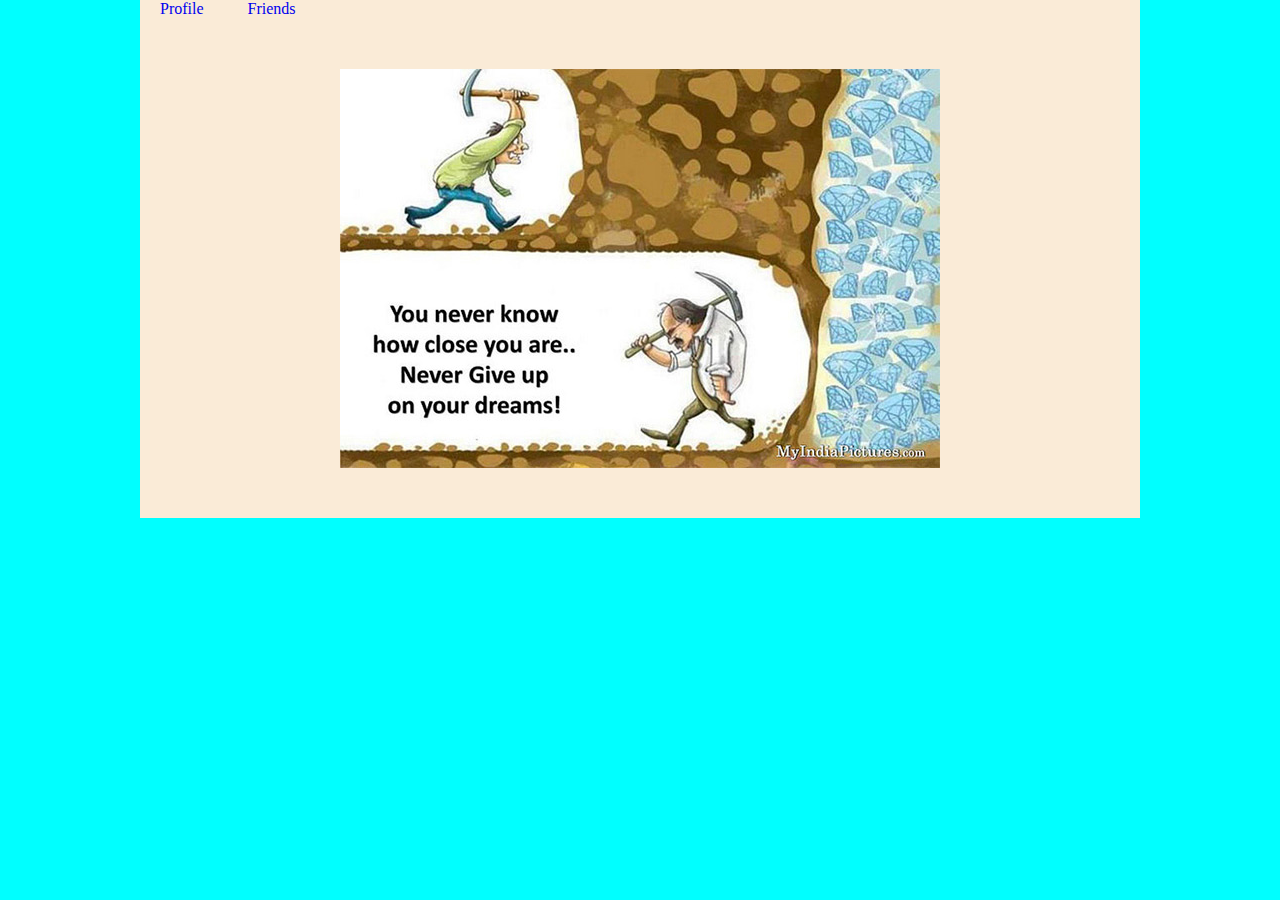
<file: day1/index.html>
<!DOCTYPE html>
<html lang="en">
<head>
    <meta charset="UTF-8">
    <meta name="viewport" content="width=device-width, initial-scale=1.0">
    <link rel="stylesheet" href="index.css">
    <title>Document</title>
</head>
<body>
    <div class="container1">
        <a href="profile.html">Profile</a>
        <a href="friends.html">Friends</a>
    </div>
    <div class="container2">
        <div class="container3">
            <img src="img/159.JPG" alt="iii">
        </div>
    </div>
</body>
</html>
</file>
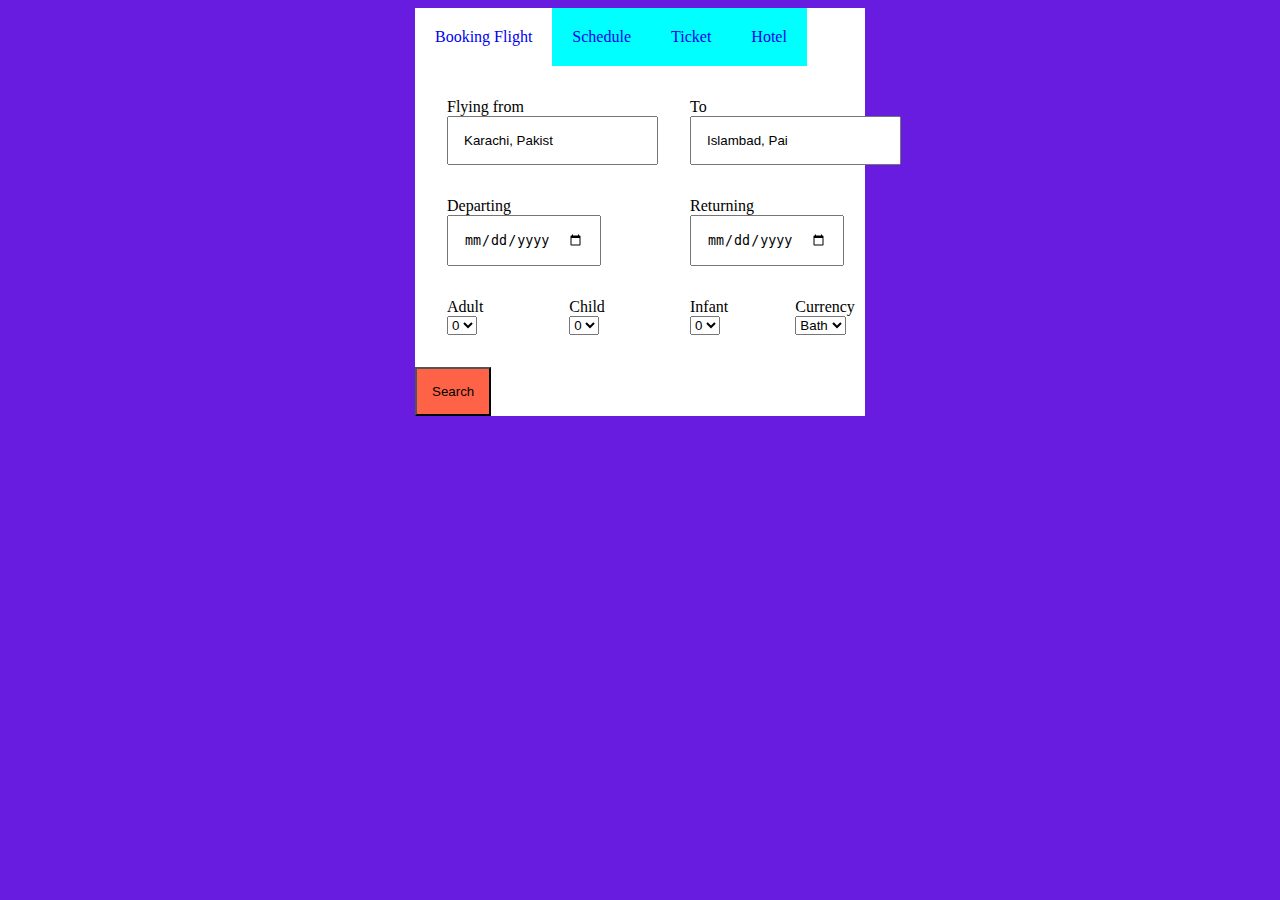
<file: booking.html>
<!DOCTYPE html>
<html lang="en">
<head>
    <meta charset="UTF-8">
    <meta name="viewport" content="width=device-width, initial-scale=1.0">
    <link rel="stylesheet" href="booking.css">
    <title>Document</title>
    <style>
        table, th, td, input {
          padding: 15px;
        }
    </style>

</head>
<body>
    <div class="booking">
        <div class="booking2">
            <a href="#" >Booking Flight</a>
            <a href="#" style="background-color: aqua";>Schedule</a>
            <a href="#" style="background-color: aqua";>Ticket</a>
            <a href="#" style="background-color: aqua";>Hotel</a>
        </div>
    </div>
    <div class="booking3">
        <table style="width:400px">
            <tr>
                <td colspan="2">
                    <div class="flying_from">Flying from</div>
                    <input type="text" value="Karachi, Pakist">
                </td> 
                <td colspan="2">
                    <div class="flying_to">To</div>
                    <input type="text" value="Islambad, Pai">
                </td>
            </tr>
            <tr>
                <td colspan="2">
                    <div class="departing">Departing</div>
                    <input type="date">
                </td>
                <td colspan="2">
                    <div class="returning">Returning</div>
                    <input type="date">
                </td>
            </tr>
            <tr>
                <td>
                    <label for="adults">Adult</label><br>
                    <select id="adults" name="adults">
                       <option value="0">0</option>
                       <option value="1">1</option>
                       <option value="2">2</option>
                       <option value="3">3</option>
                    </select>
                </td>
                <td>
                    <label for="adults">Child</label><br>
                    <select id="adults" name="adults">
                       <option value="0">0</option>
                       <option value="1">1</option>
                       <option value="2">2</option>
                       <option value="3">3</option>
                    </select>

                </td>
                <td>
                    <label for="adults">Infant</label><br>
                    <select id="adults" name="adults">
                       <option value="0">0</option>
                       <option value="1">1</option>
                       <option value="2">2</option>
                       <option value="3">3</option>
                    </select>

                </td>
                <td>
                    <label for="adults">Currency</label><br>
                    <select id="adults" name="adults">
                       <option value="Bath">Bath</option>
                       <option value="๊USD">USD</option>
                       <option value="EUR">EUR</option>
                       <option value="JPY">JPY</option>
                    </select>

                </td>
            </tr>
        
        </table>
        <input type="submit" value="Search" style="background-color: tomato;"></input>
    </div>
</body>
</html>
</file>
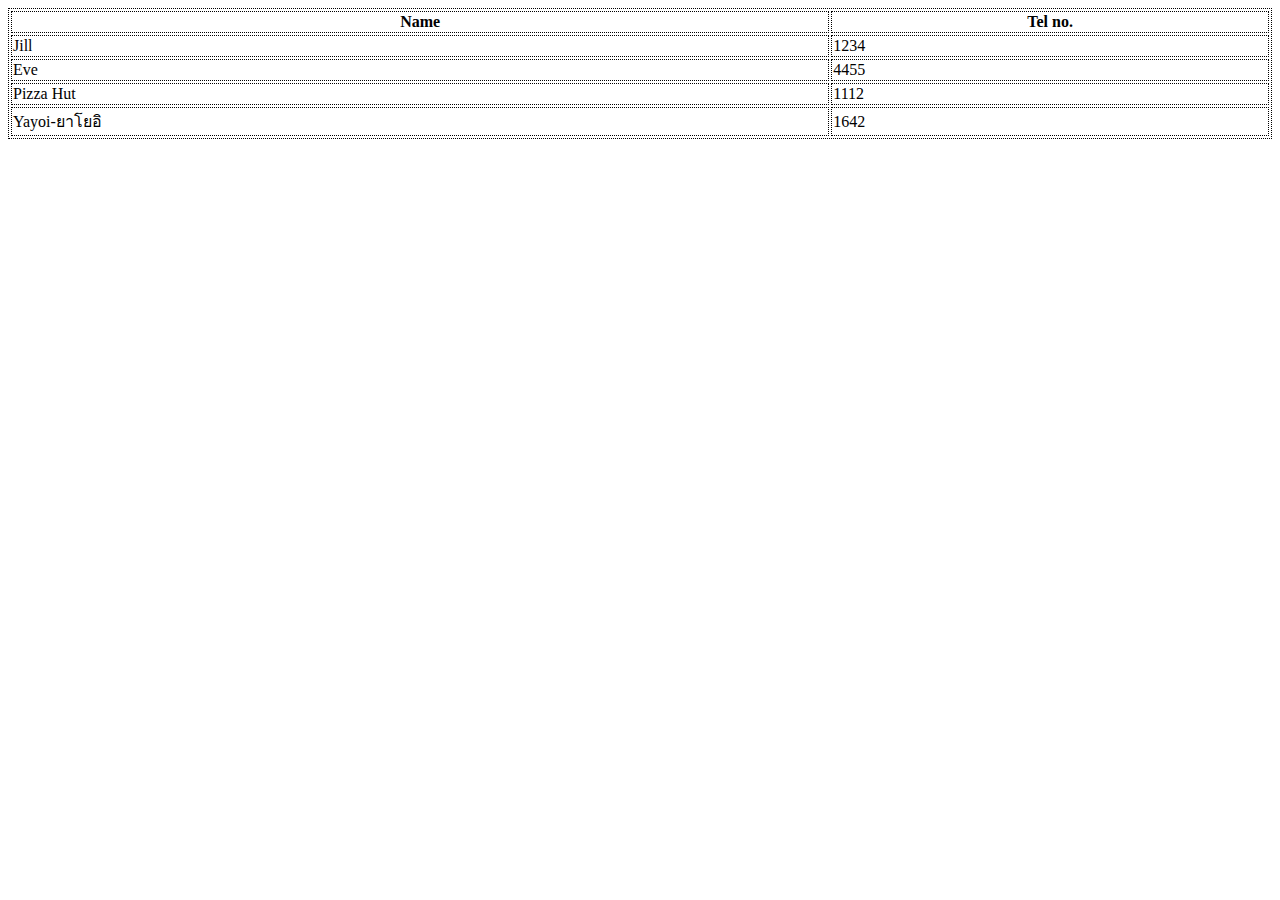
<file: phonebook.html>
<!DOCTYPE html>
<html lang="en">
<head>
    <meta charset="UTF-8">
    <meta name="viewport" content="width=device-width, initial-scale=1.0">
    <style>
        table, th, td {
          border: 1px dotted black;
        }
    </style>
    <title>Document</title>
</head>
<body>
    <table style="width:100%">
        <tr>
          <th>Name</th>
          <th>Tel no.</th>
        </tr>
        <tr>
          <td>Jill</td>
          <td>1234</td>
        </tr>
        <tr>
          <td>Eve</td>
          <td>4455</td>
        </tr>
        <tr>
            <td>Pizza Hut</td>
            <td>1112</td>
          </tr>
          <tr>
            <td>Yayoi-ยาโยอิ</td>
            <td>1642</td>
          </tr>
        

      </table> 
    
</body>
</html>
</file>
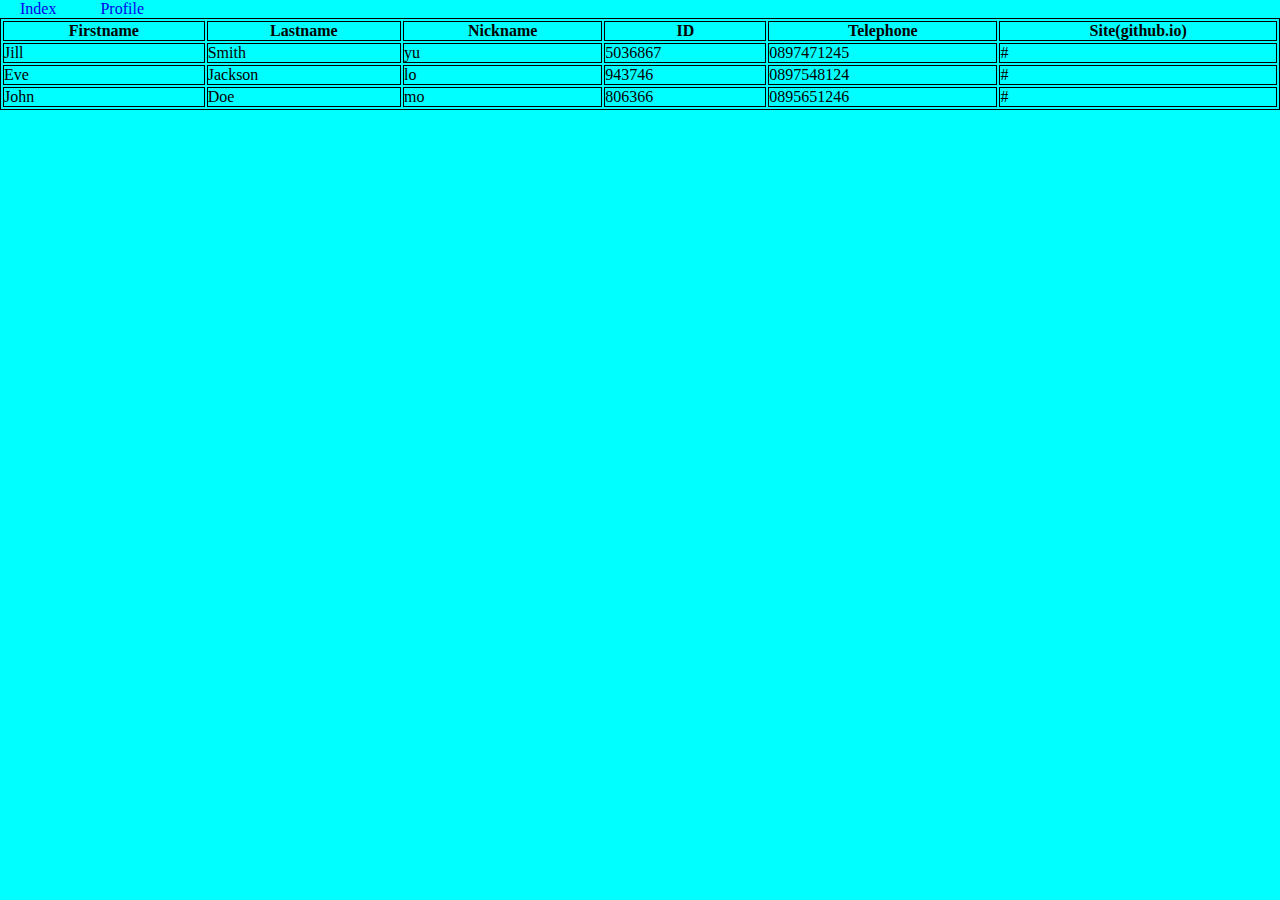
<file: day1/friends.html>
<!DOCTYPE html>
<html lang="en">
<head>
    <meta charset="UTF-8">
    <meta name="viewport" content="width=device-width, initial-scale=1.0">
    <link rel="stylesheet" href="friends.css">
    <title>Document</title>
</head>
<body>
    <div class="container1">
        <a href="index.html">Index</a>
        <a href="profile.html">Profile</a>
    </div>
    <table style="width:100%">
        <tr>
          <th>Firstname</th>
          <th>Lastname</th> 
          <th>Nickname</th>
          <th>ID</th>
          <th>Telephone</th>
          <th>Site(github.io)</th>
        </tr>
        <tr>
          <td>Jill</td>
          <td>Smith</td>
          <td>yu</td>
          <td>5036867</td>
          <td>0897471245</td>
          <td>#</td>
        </tr>
        <tr>
          <td>Eve</td>
          <td>Jackson</td>
          <td>lo</td>
          <td>943746</td>
          <td>0897548124</td>
          <td>#</td>
        </tr>
        <tr>
          <td>John</td>
          <td>Doe</td>
          <td>mo</td>
          <td>806366</td>
          <td>0895651246</td>
          <td>#</td>
        </tr>
      </table>
</body>
</html>
</file>
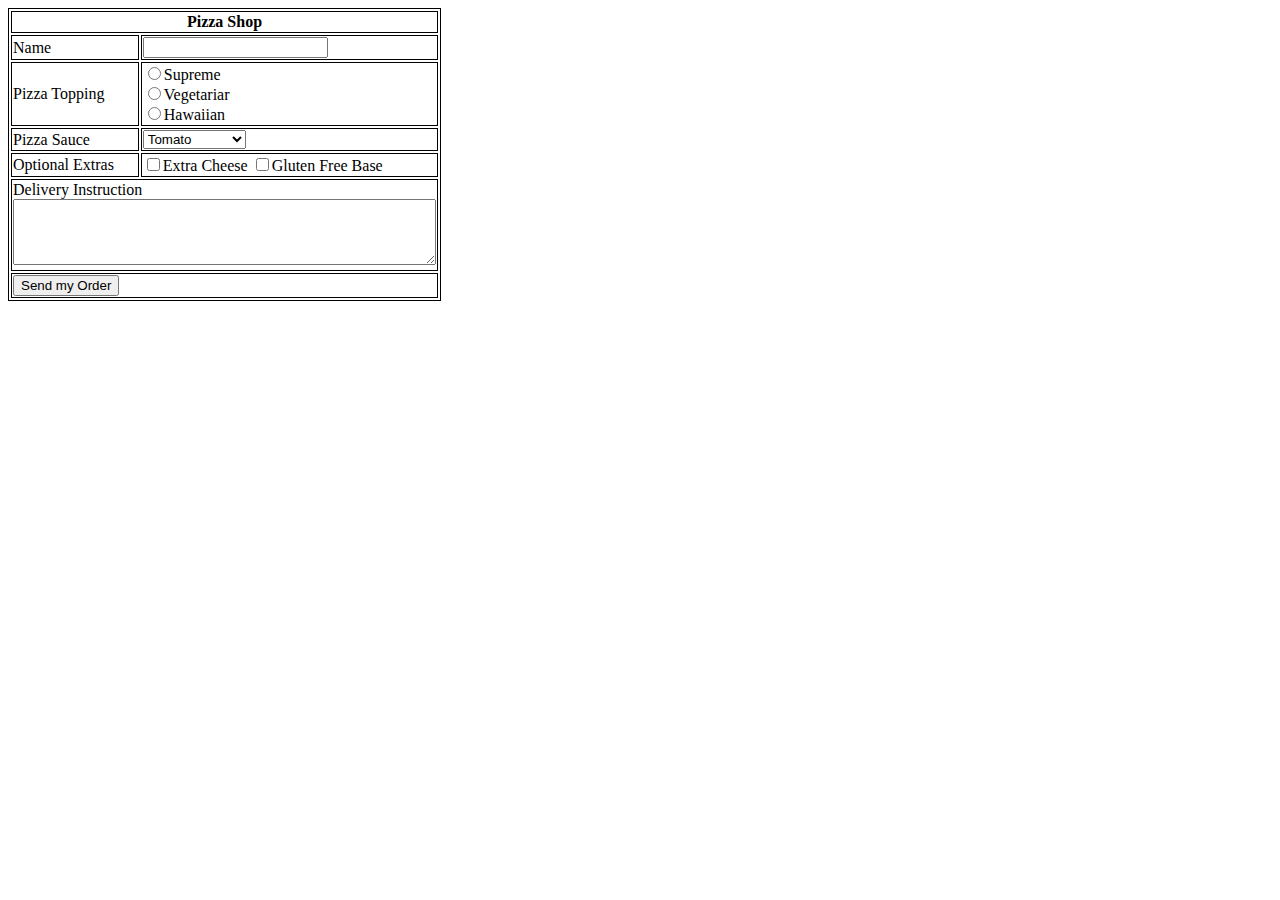
<file: day1/Pizza Shop.html>
<!DOCTYPE html>
<html lang="en">
<head>
    <meta charset="UTF-8">
    <meta name="viewport" content="width=device-width, initial-scale=1.0">
    <title>Document</title>
    <style>
        table, th, td {
          border: 1px solid black;
        }
    </style>
</head>
<body>
    <table style="width:400px">
        <tr>
          <th colspan="2"><form action="post.html"a Shop 2.0 method="post">Pizza Shop</form></th>
        </tr>
        <tr>
          <td>Name</td>
          <td><input type="text" name="Name"></td>
        </tr>
        <tr>
          <td>Pizza Topping</td>
          <td>
              <input type="radio" name="topping" value="supreme">Supreme</input><br>
              <input type="radio" name="topping" value="Vegetarian">Vegetariar</input><br>
              <input type="radio" name="topping" value="Hawaiian">Hawaiian</input>
          </td>
        </tr>
        <tr>
          <td>Pizza Sauce</td>
          <td>
            <select name="sauce" id="">
              <option value="tomato">Tomato</option>
              <option value="barbeque">Barbeque</option>
              <option value="mayonnaise">Mayonnaise</option>
              <option value="secret">Secret Sauce</option>
            </select>
          </td>
        </tr>
        <tr>
          <td>Optional Extras</td>
          <td>
            <input type="checkbox" name="extra_cheese" value="1">Extra Cheese</input>
            <input type="checkbox" name="gluten_free" value="1">Gluten Free Base</input>
          </td>
        </tr>
        <tr>
          <td colspan="2">Delivery Instruction
            <textarea name="delivery" id="" cols="50" rows="4"></textarea>
          </td>
        </tr>
        <tr>
          <td colspan="2">
            <input type="submit" value="Send my Order">
          </td>
        </tr>
      </table>
      

    

</body>
</html>
</file>
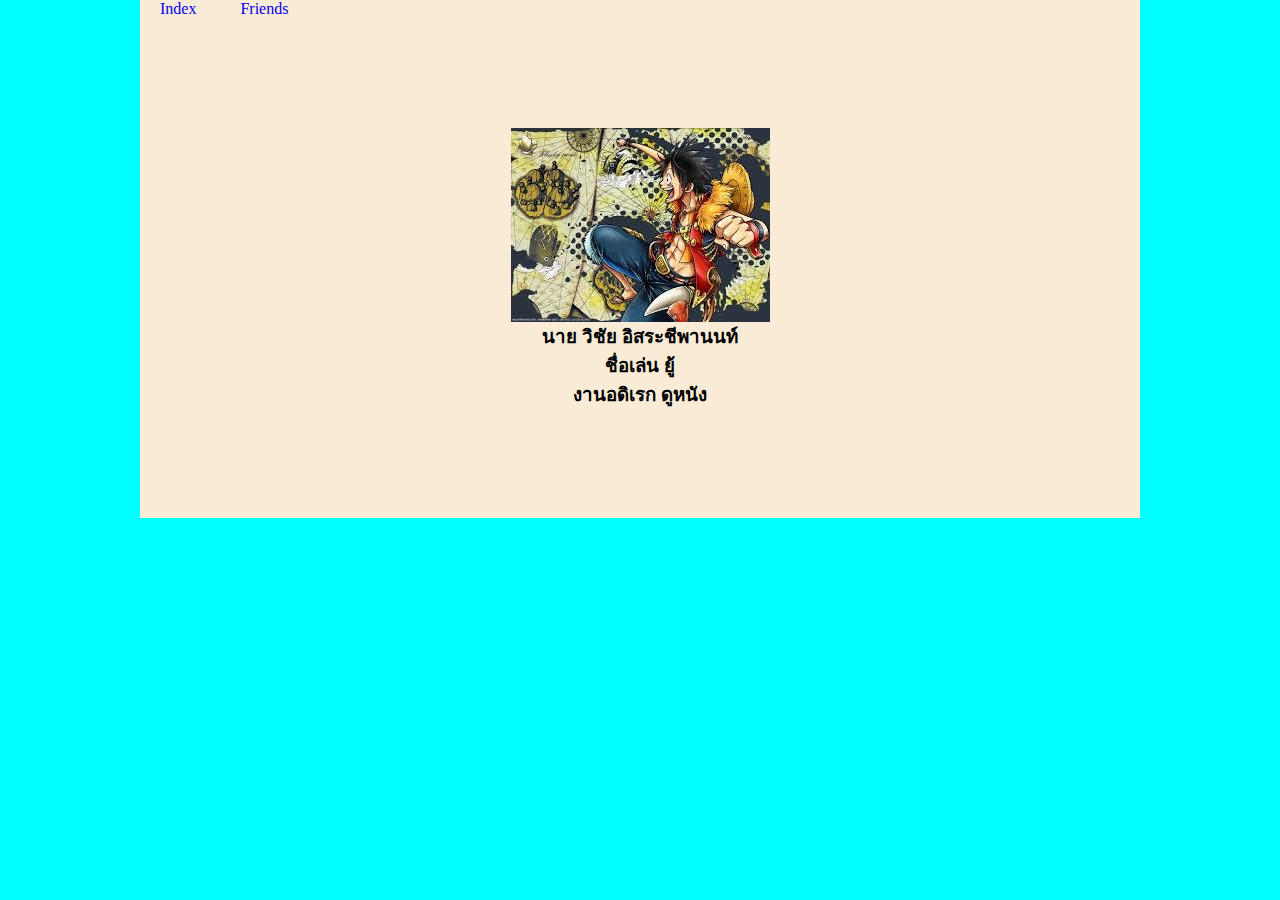
<file: day1/profile.html>
<!DOCTYPE html>
<html lang="en">
<head>
    <meta charset="UTF-8">
    <meta name="viewport" content="width=device-width, initial-scale=1.0">
    <link rel="stylesheet" href="profile.css">
    <title>Document</title>
</head>
<body>
    <div class="container1">
        <a href="index.html">Index</a>
        <a href="friends.html">Friends</a>
    </div>
    
    <div class="avatar">
        <div class="avatar2">
            <img src="img/166.jpg" alt="ppp">
            <h3>นาย วิชัย อิสระชีพานนท์</h3>
            <h3>ชื่อเล่น ยู้</h3>
            <h3>งานอดิเรก ดูหนัง</h3>
        </div>
       
    </div>
</body>
</html>
</file>
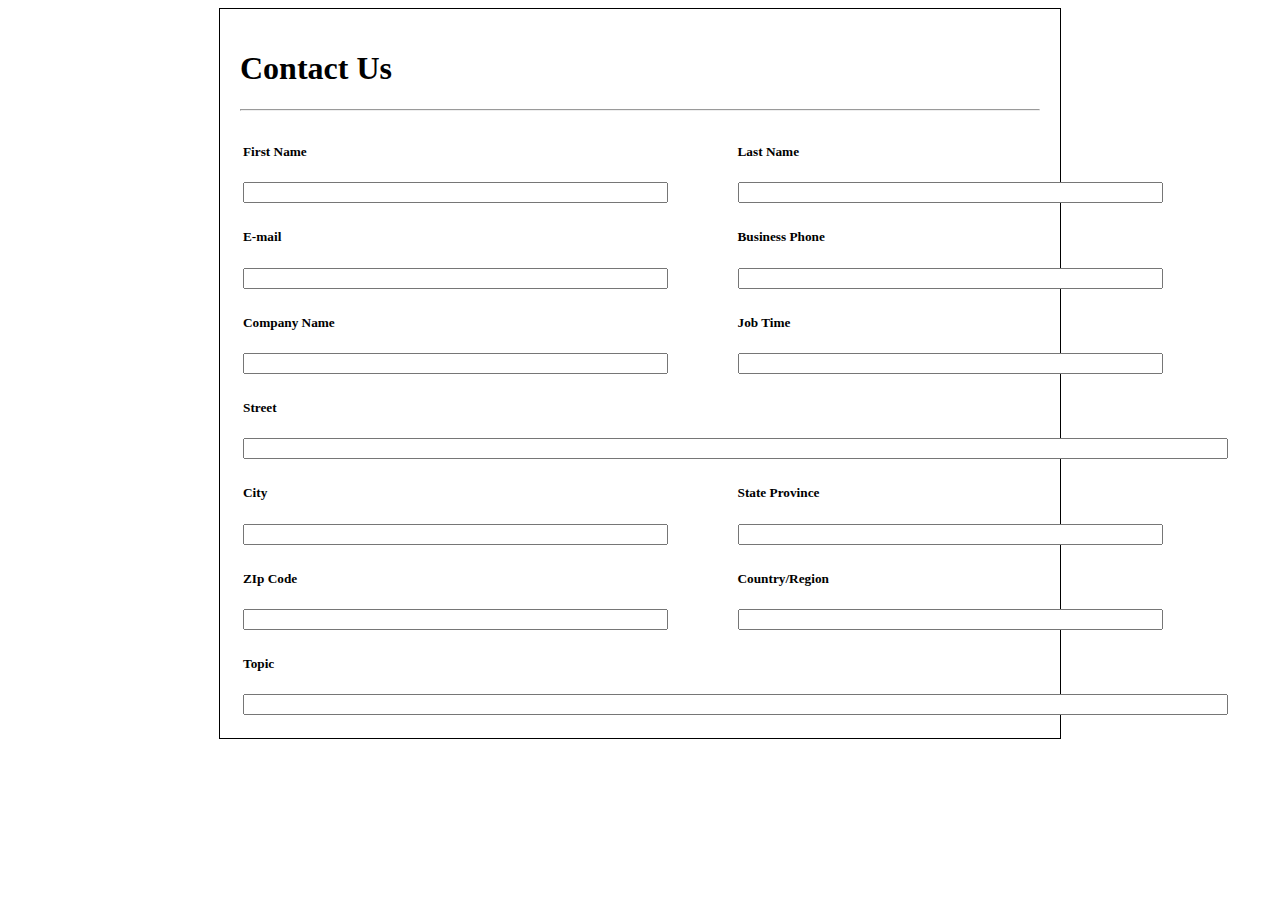
<file: day3/Contact Us form.html>
<!DOCTYPE html>
<html lang="en">
<head>
    <meta charset="UTF-8">
    <meta name="viewport" content="width=device-width, initial-scale=1.0">
    <title>Document</title>
    <style>
        .form {
            width: 800px;
            border: 1px solid black;
            padding: 20px;
            margin: 0 auto;
        }
    </style>
</head>
<body>
    <div class="form">
        <h1>Contact Us</h1>
        <hr>
        <table >
            <tr>
                <td>
                    <h5>First Name</h5>
                    <input type="text" size="50" name="" id="">
                </td>
                <td>
                    <h5>Last Name</h5>
                    <input type="text" size= "50" name="" id="">
                </td>
            </tr>
            <tr>
                <td>
                    <h5>E-mail</h5>
                    <input type="text" size= "50" name="" id="">
                </td>
                <td>
                    <h5>Business Phone</h5>
                    <input type="text" size= "50" name="" id="">
                </td>
            </tr>
            <tr>
                <td>
                    <h5>Company Name</h5>
                    <input type="text" size= "50" name="" id="">
                </td>
                <td>
                    <h5>Job Time</h5>
                    <input type="text" size= "50" name="" id="">
                </td>
            </tr>
            <tr>
                <td colspan="2">
                    <h5>Street</h5>
                    <input type="text" size= "120" name="" id="">
                </td>
            </tr>
            <tr>
                <td>
                    <h5>City</h5>
                    <input type="text" size= "50" name="" id="">
                </td>
                <td>
                    <h5>State Province</h5>
                    <input type="text" size= "50" name="" id="">
                </td>
            </tr>
            <tr>
                <td>
                    <h5>ZIp Code</h5>
                    <input type="text" size= "50" name="" id="">
                </td>
                <td>
                    <h5>Country/Region</h5>
                    <input type="text" size= "50" name="" id="">
                </td>
            </tr>
            <tr>
                <td colspan="2">
                    <h5>Topic</h5>
                    <input type="text" size= "120" name="" id="">
                </td>
            </tr>
        </table>

    </div>
    
</body>
</html>
</file>
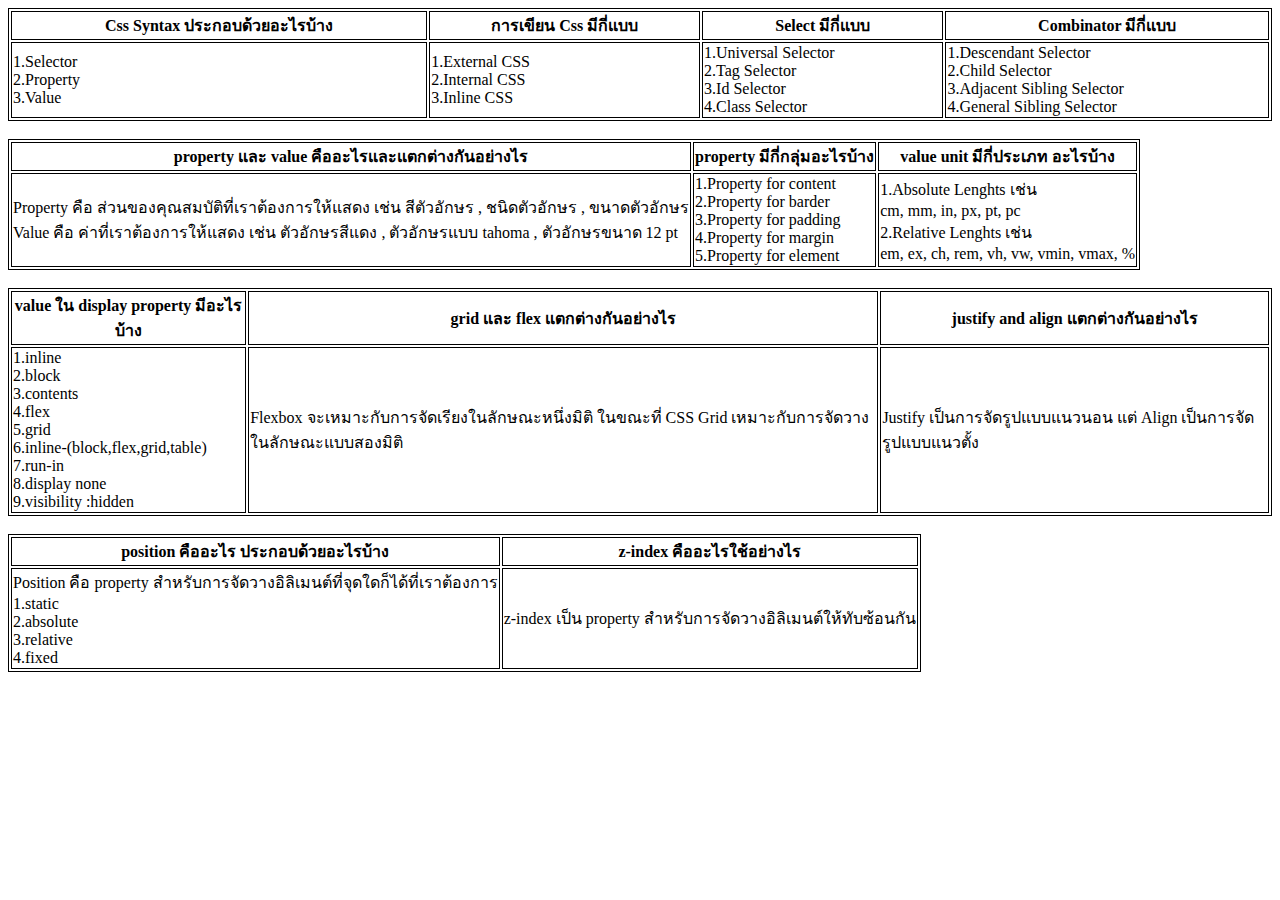
<file: day3/homework day3-1.html>
<!DOCTYPE html>
<html lang="en">
<head>
    <meta charset="UTF-8">
    <meta name="viewport" content="width=device-width, initial-scale=1.0">
    <title>Document</title>
    <style>
        table, th, td {
          border: 1px solid black;
        }
    </style>
</head>
<body>
    <table style="width:100%">
        <tr>
            <th>Css Syntax ประกอบด้วยอะไรบ้าง </th>
            <th>การเขียน Css มีกี่แบบ</th>
            <th>Select มีกี่แบบ</th>
            <th>Combinator มีกี่แบบ</th>  
        </tr>
    
        <tr>
            <td>
                1.Selector <br>
                2.Property <br>
                3.Value  <br>
            </td>
            <td>
                1.External CSS <br>
                2.Internal CSS <br>
                3.Inline CSS <br>
            </td>
            <td>
                1.Universal Selector <br>
                2.Tag Selector <br>
                3.Id Selector <br>
                4.Class Selector <br>
            </td>
            <td>
                1.Descendant Selector <br>
                2.Child Selector <br>
                3.Adjacent Sibling Selector <br>
                4.General Sibling Selector <br>
            </td>
            
        </tr> 
    </table> <br>
    <table>
        <tr>
            <th>property และ value คืออะไรและแตกต่างกันอย่างไร</th>
            <th>property มีกี่กลุ่มอะไรบ้าง</th>
            <th>value unit มีกี่ประเภท อะไรบ้าง</th>
        </tr>
        <tr>
            <td>
                Property คือ ส่วนของคุณสมบัติที่เราต้องการให้แสดง เช่น สีตัวอักษร , ชนิดตัวอักษร , ขนาดตัวอักษร<br>
                Value คือ ค่าที่เราต้องการให้แสดง เช่น ตัวอักษรสีแดง , ตัวอักษรแบบ tahoma , ตัวอักษรขนาด 12 pt <br>
            </td>
            <td>
                1.Property for content <br>
                2.Property for barder <br>
                3.Property for padding <br>
                4.Property for margin <br>
                5.Property for element <br>
            </td>
            <td>
                1.Absolute Lenghts เช่น<br>
                cm, mm, in, px, pt, pc <br>

                2.Relative Lenghts เช่น<br>
                em, ex, ch, rem, vh, vw, vmin, vmax, %
            </td>
        </tr> 
    </table><br>
        <table>
            <tr>
                <th>value ใน display property มีอะไรบ้าง</th>
                <th>grid และ flex แตกต่างกันอย่างไร</th>
                <th>justify and align แตกต่างกันอย่างไร</th>
            </tr>
            <tr>
                <td>
                    1.inline <br>
                    2.block <br>
                    3.contents <br>
                    4.flex <br>
                    5.grid <br>
                    6.inline-(block,flex,grid,table) <br>
                    7.run-in <br>
                    8.display none <br>
                    9.visibility :hidden <br>
                </td>
                <td>
                    Flexbox จะเหมาะกับการจัดเรียงในลักษณะหนึ่งมิติ ในขณะที่ CSS Grid เหมาะกับการจัดวางในลักษณะแบบสองมิติ
                </td>
                <td>
                    Justify เป็นการจัดรูปแบบแนวนอน แต่ Align เป็นการจัดรูปแบบแนวตั้ง
                </td>
            </tr>
        </table><br>
        <table>
            <tr>
                <th>position คืออะไร ประกอบด้วยอะไรบ้าง</th>
                <th>z-index คืออะไรใช้อย่างไร</th>
            </tr>
            <tr>
                <td>
                    Position คือ property สำหรับการจัดวางอิลิเมนต์ที่จุดใดก็ได้ที่เราต้องการ <br>
                    1.static <br>
                    2.absolute <br>
                    3.relative <br>
                    4.fixed <br>
                </td>
                <td>
                    z-index เป็น property  สำหรับการจัดวางอิลิเมนต์ให้ทับซ้อนกัน
                </td>
            </tr>
        </table>
</body>
</html>
</file>
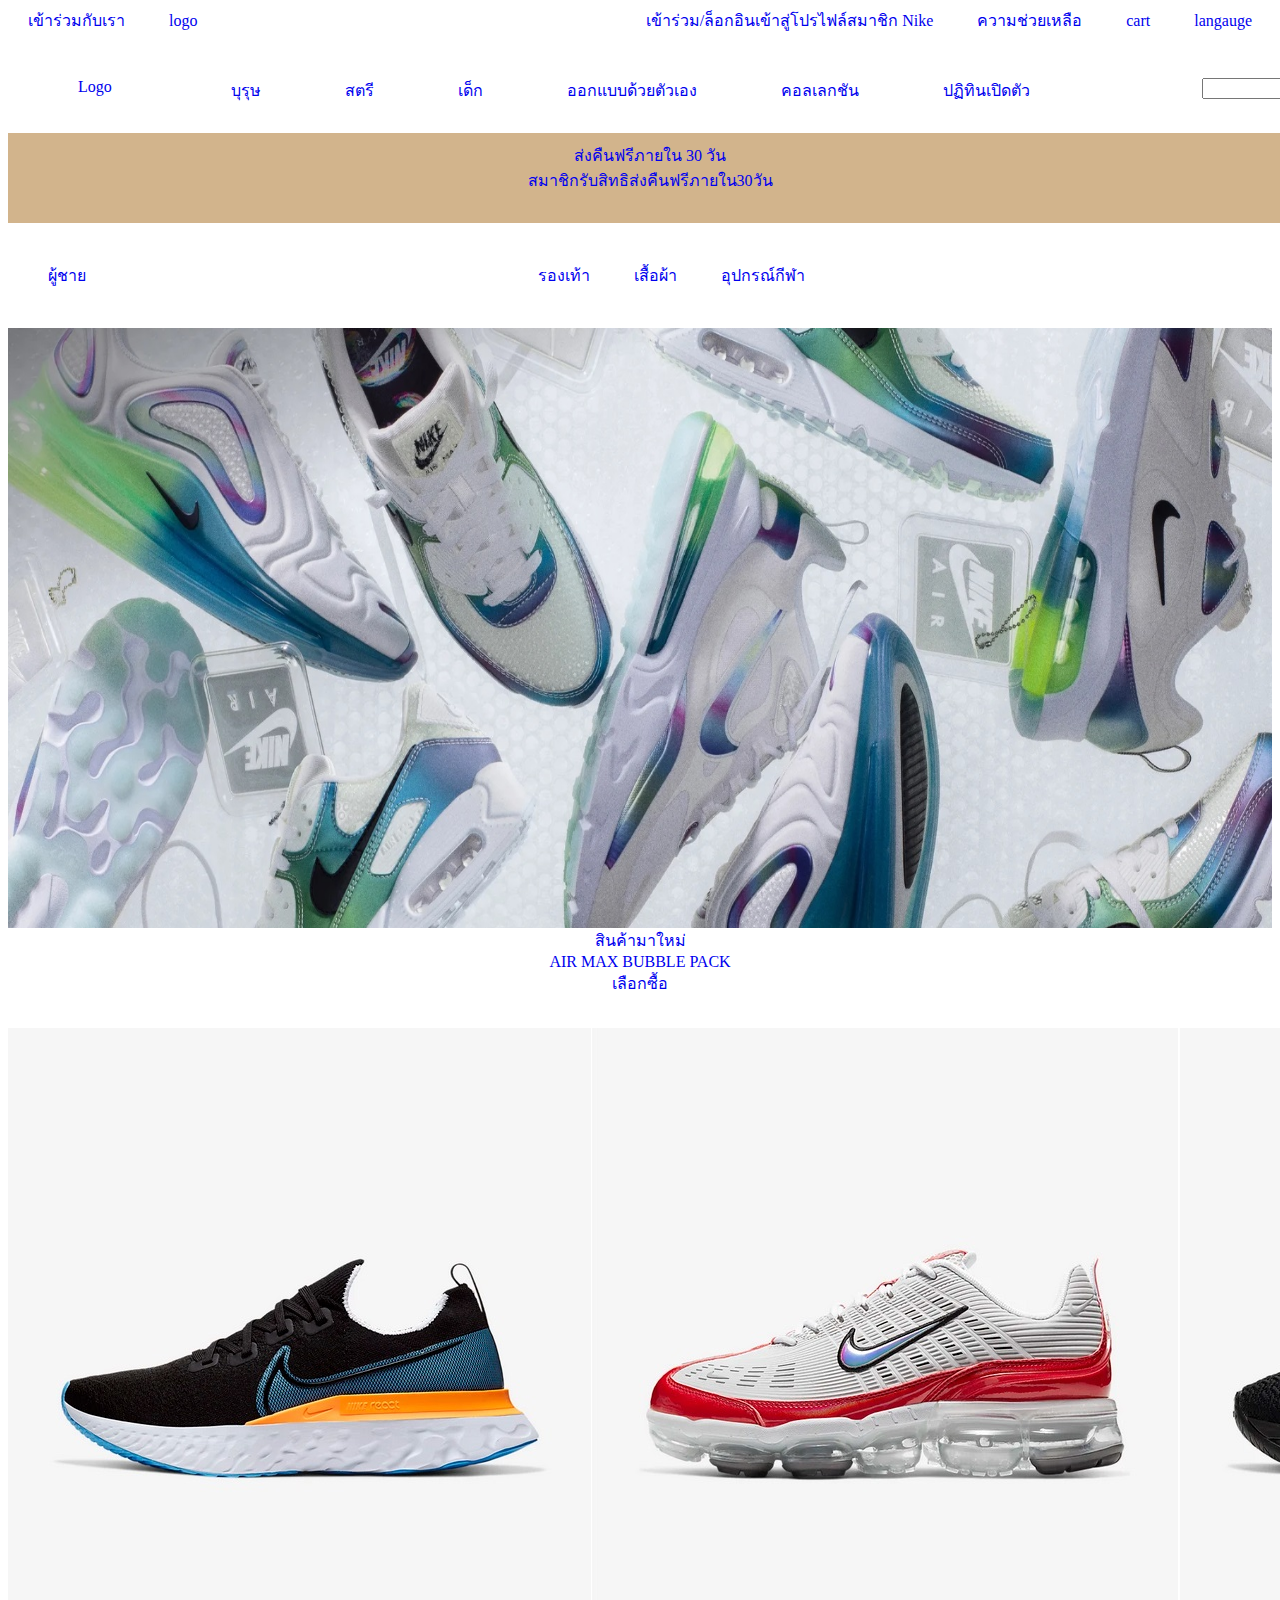
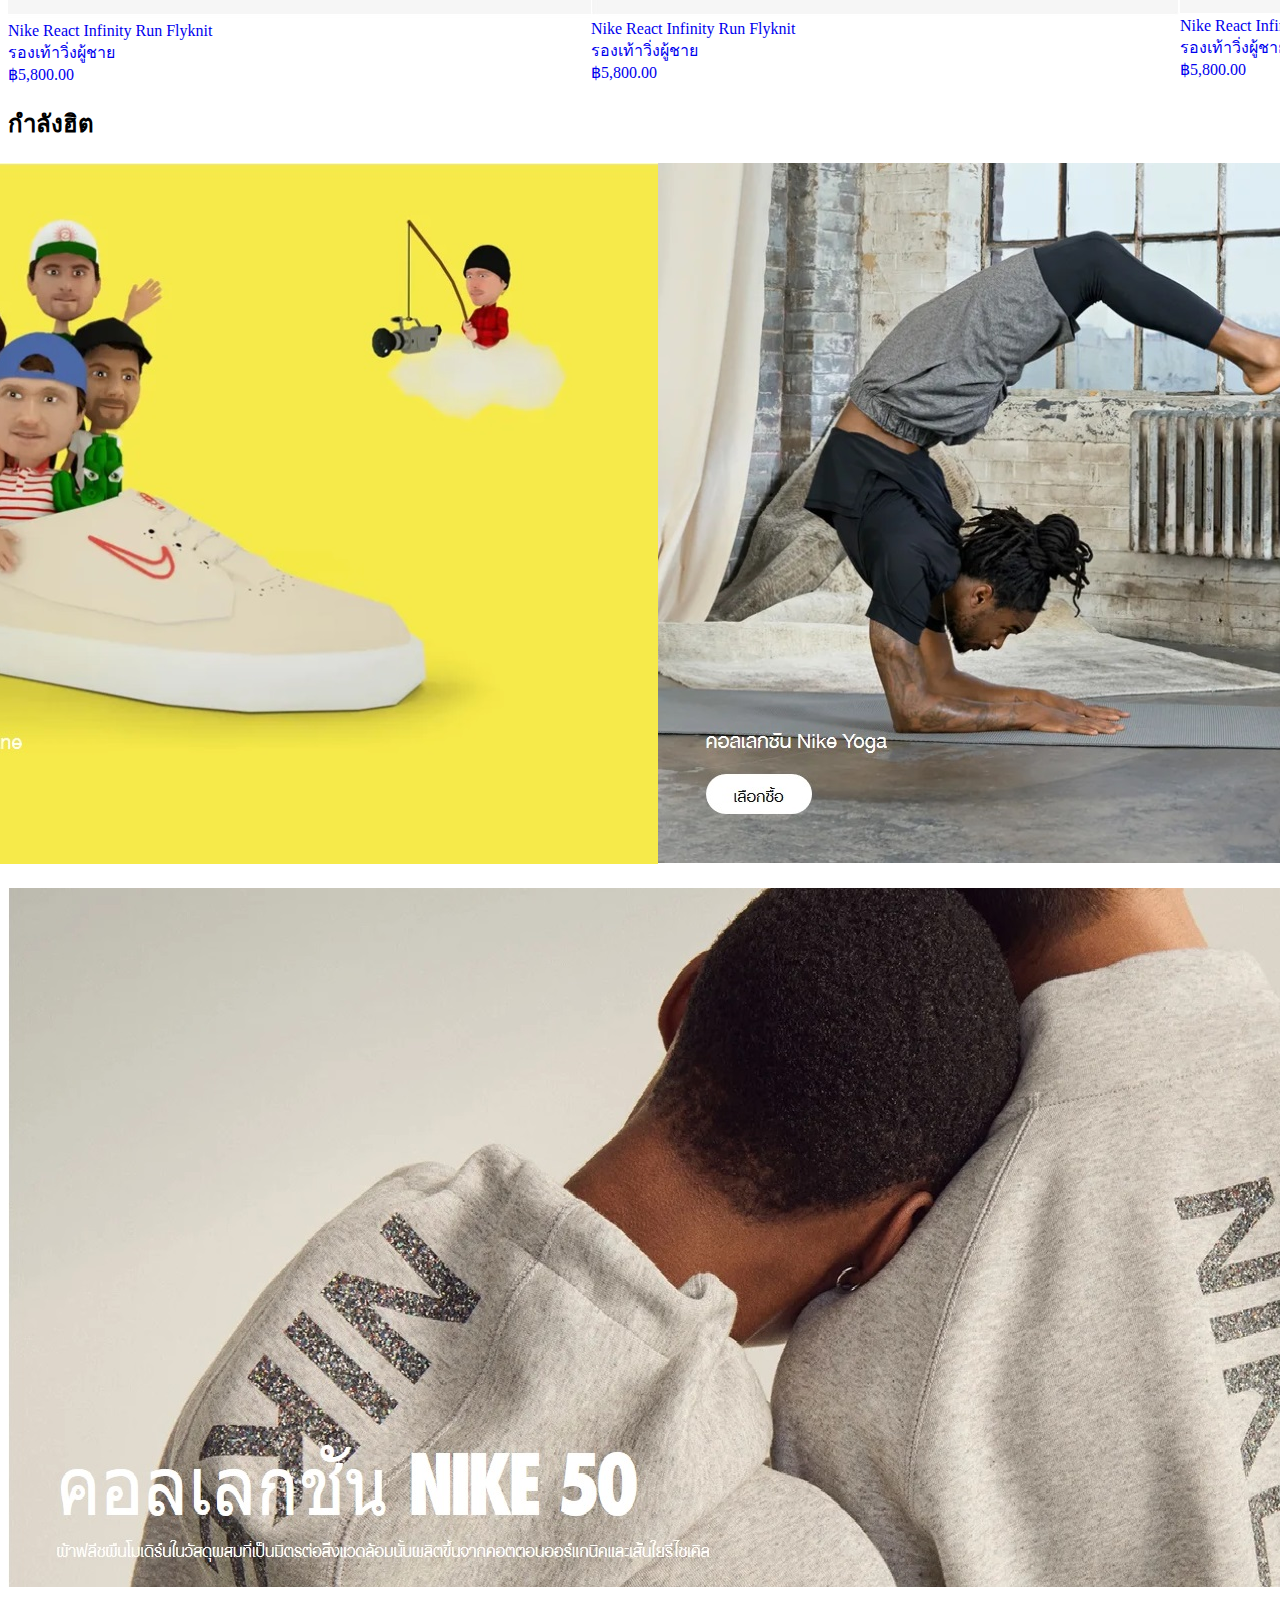
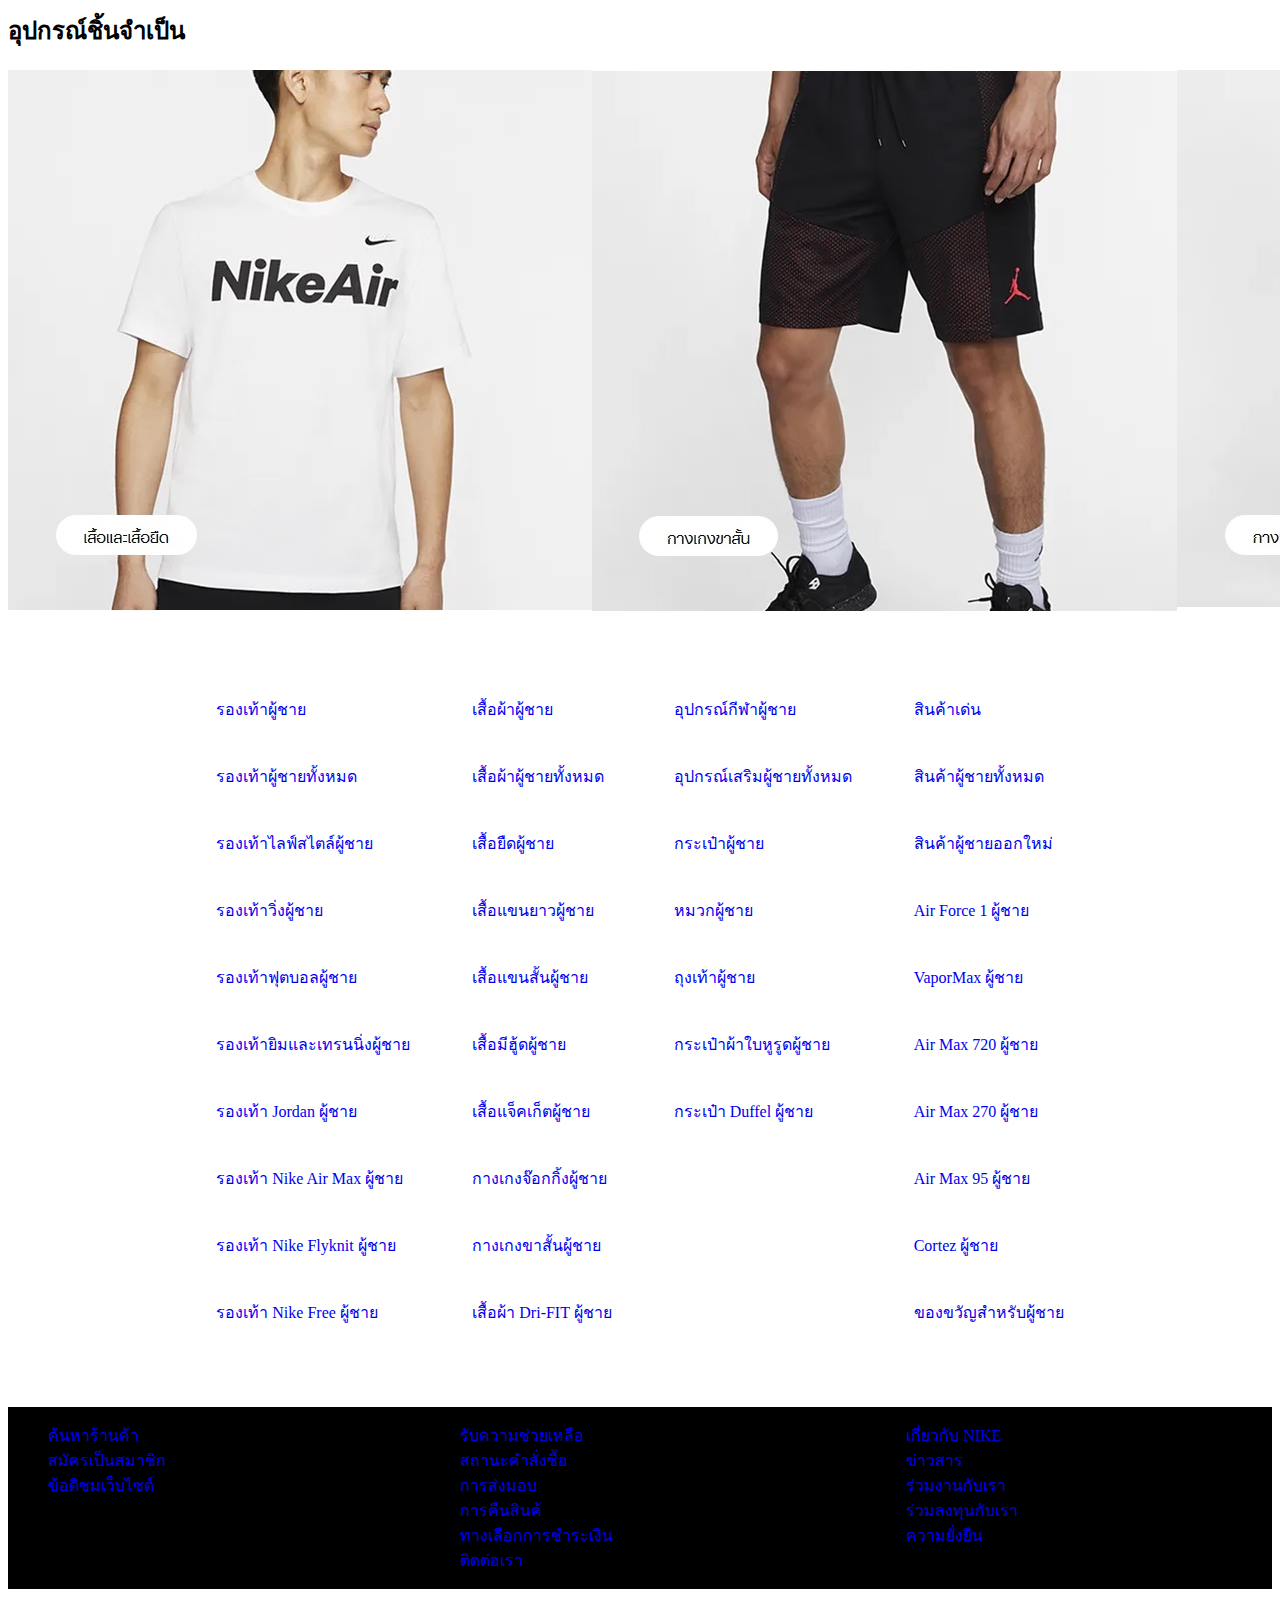
<file: day3/Nike Web.html>
<!DOCTYPE html>
<html lang="en">
<head>
    <meta charset="UTF-8">
    <meta name="viewport" content="width=device-width, initial-scale=1.0">
    <link rel="stylesheet" href="Nike web.css">
    <title>Document</title>
</head>
<body>
    <div class="container1">
        <div class="container2">
            <a class="up" href="#">เข้าร่วมกับเรา</a>
            <a class="up" href="#">logo</a>
        </div>
        <div class="container3">
            <a class="up" href="#">เข้าร่วม/ล็อกอินเข้าสู่โปรไฟล์สมาชิก Nike</a>
            <a class="up" href="#">ความช่วยเหลือ</a>
            <a class="up" href="#">cart</a>
            <a class="up" href="#">langauge</a>
        </div>
    </div>
    <div class="container4">
        <div class="container5">
            <a class="up1" href="#">Logo</a>
        </div>
        <div class="container6">
            <a class="up1" href="#">บุรุษ</a>
            <a class="up1" href="#">สตรี</a>
            <a class="up1" href="#">เด็ก</a>
            <a class="up1" href="#">ออกแบบด้วยตัวเอง</a>
            <a class="up1" href="#">คอลเลกชัน</a>
            <a class="up1" href="#">ปฏิทินเปิดตัว</a>
        </div>
        <div class="container7">
            <input type="text">
        </div>
    </div>
    <div class="container8">
        <a class="up3" href="#">ส่งคืนฟรีภายใน 30 วัน<br>สมาชิกรับสิทธิส่งคืนฟรีภายใน30วัน</a>
    </div>
    <div class="container9">
        <div class="container10">
            <a class="up4" href="#">ผู้ชาย</a>
        </div>
        <div class="container11">
            <a class="up5" href="#">รองเท้า</a>
            <a class="up5" href="#">เสื้อผ้า</a>
            <a class="up5" href="#">อุปกรณ์กีฬา</a>

        </div>
    </div>
    <div class="container12">
        <a href="#"><img src="img/nike1.jpg" alt="#" href="#" width="1800px" height="600px"></a>
    </div>
    <div class="container13">
        <a class="up6" href="#">สินค้ามาใหม่</a><br>
        <a class="up6" href="#">AIR MAX BUBBLE PACK</a><br>
        <a class="up6" href="#">เลือกซื้อ</a>
    </div>
    <div class="container14">
        <div class="container15">
            <a href="#"><img src="img/11.jpg" alt="#" href="#"></a><br>
            <a href="#">Nike React Infinity Run Flyknit <br>
                รองเท้าวิ่งผู้ชาย <br>
                ฿5,800.00 <br>
            </a>
        </div>
        <div class="container15">
            <a href="#"><img src="img/22.jpg" alt="#" href="#"></a><br>
            <a href="#">Nike React Infinity Run Flyknit <br>
                รองเท้าวิ่งผู้ชาย <br>
                ฿5,800.00 <br>
            </a>
        </div>
        <div class="container15">
            <a href="#"><img src="img/33.jpg" alt="#" href="#"></a><br>
            <a href="#">Nike React Infinity Run Flyknit <br>
                รองเท้าวิ่งผู้ชาย <br>
                ฿5,800.00 <br>
            </a>
        </div>
    </div>
    <h2>กำลังฮิต</h2>
    <div class="container16">
        <div class="container17">
            <a href="#"><img src="img/44.jpg" alt=""></a>
        </div>
        <div class="container18">
            <a href="#"><img src="img/55.jpg" alt=""></a>
        </div>
    </div>
    <div class="container19">
        <a href="#"><img src="img/66.jpg" alt=""></a>
    </div>
    <h2>อุปกรณ์ชิ้นจำเป็น</h2>
    <div class="container20">
        <div class="container21">
            <a href="#"><img src="img/77.jpg" alt="#"></a>
        </div>
        <div class="container21">
            <a href="#"><img src="img/88.jpg" alt="#"></a>
        </div>
        <div class="container21">
            <a href="#"><img src="img/99.jpg" alt="#"></a>
        </div>
    </div>
    <div class="container22">
        <table>
            <tr>
                <td><a href="#">รองเท้าผู้ชาย</a></td>
                <td><a href="#">เสื้อผ้าผู้ชาย</a></td>
                <td><a href="#">อุปกรณ์กีฬาผู้ชาย</a></td>
                <td><a href="#">สินค้าเด่น</a></td>
            </tr>
            <tr>
                <td><a href="#">รองเท้าผู้ชายทั้งหมด</a></td>
                <td><a href="#">เสื้อผ้าผู้ชายทั้งหมด</a></td>
                <td><a href="#">อุปกรณ์เสริมผู้ชายทั้งหมด</a></td>
                <td><a href="#">สินค้าผู้ชายทั้งหมด</a></td>
            </tr>
            <tr>
                <td><a href="#">รองเท้าไลฟ์สไตล์ผู้ชาย</a></td>
                <td><a href="#">เสื้อยืดผู้ชาย</a></td>
                <td><a href="#">กระเป๋าผู้ชาย</a></td>
                <td><a href="#">สินค้าผู้ชายออกใหม่</a></td>
            </tr>
            <tr>
                <td><a href="#">รองเท้าวิ่งผู้ชาย</a></td>
                <td><a href="#">เสื้อแขนยาวผู้ชาย</a></td>
                <td><a href="#">หมวกผู้ชาย</a></td>
                <td><a href="#">Air Force 1 ผู้ชาย</a></td>
            </tr>
            <tr>
                <td><a href="#">รองเท้าฟุตบอลผู้ชาย</a></td>
                <td><a href="#">เสื้อแขนสั้นผู้ชาย</a></td>
                <td><a href="#">ถุงเท้าผู้ชาย</a></td>
                <td><a href="#">VaporMax ผู้ชาย</a></td>
            </tr>
            <tr>
                <td><a href="#">รองเท้ายิมและเทรนนิ่งผู้ชาย</a></td>
                <td><a href="#">เสื้อมีฮู้ดผู้ชาย</a></td>
                <td><a href="#">กระเป๋าผ้าใบหูรูดผู้ชาย</a></td>
                <td><a href="#">Air Max 720 ผู้ชาย</a></td>
            </tr>
            <tr>
                <td><a href="#">รองเท้า Jordan ผู้ชาย</a></td>
                <td><a href="#">เสื้อแจ็คเก็ตผู้ชาย</a></td>
                <td><a href="#">กระเป๋า Duffel ผู้ชาย</a></td>
                <td><a href="#">Air Max 270 ผู้ชาย</a></td>
            </tr>
            <tr>
                <td><a href="#">รองเท้า Nike Air Max ผู้ชาย</a></td>
                <td><a href="#">กางเกงจ๊อกกิ้งผู้ชาย</a></td>
                <td><a href="#"></a></td>
                <td><a href="#">Air Max 95 ผู้ชาย</a></td>
            </tr>
            <tr>
                <td><a href="#">รองเท้า Nike Flyknit ผู้ชาย</a></td>
                <td><a href="#">กางเกงขาสั้นผู้ชาย</a></td>
                <td><a href="#"></a></td>
                <td><a href="#">Cortez ผู้ชาย</a></td>
            </tr>
            <tr>
                <td><a href="#">รองเท้า Nike Free ผู้ชาย</a></td>
                <td><a href="#">เสื้อผ้า Dri-FIT ผู้ชาย</a></td>
                <td><a href="#"></a></td>
                <td><a href="#">ของขวัญสำหรับผู้ชาย</a></td>
            </tr>
        </table>

    </div>
    <div class="container23">
        <div class="container24">
            <ul>
                <li><a href="#">ค้นหาร้านค้า</a></li>
                <li><a href="#">สมัครเป็นสมาชิก</a></li>
                <li><a href="#">ข้อติชมเว็บไซต์</a></li>
            </ul>

        </div>
        <div class="container24">
            <ul>
                <li><a href="#">รับความช่วยเหลือ</a></li>
                <li><a href="#">สถานะคำสั่งซื้อ</a></li>
                <li><a href="#">การส่งมอบ</a></li>
                <li><a href="#">การคืนสินค้</a></li>
                <li><a href="#">ทางเลือกการชำระเงิน</a></li>
                <li><a href="#">ติดต่อเรา</a></li>
            </ul>

        </div>
        <div class="container24">
            <ul>
                <li><a href="#">เกี่ยวกับ NIKE</a></li>
                <li><a href="#">ข่าวสาร</a></li>
                <li><a href="#">ร่วมงานกับเรา</a></li>
                <li><a href="#">ร่วมลงทุนกับเรา</a></li>
                <li><a href="#">ความยั่งยืน</a></li>
                <li><a href="#"></a></li>
            </ul>

        </div>
    </div>

</body>
</html>
</file>
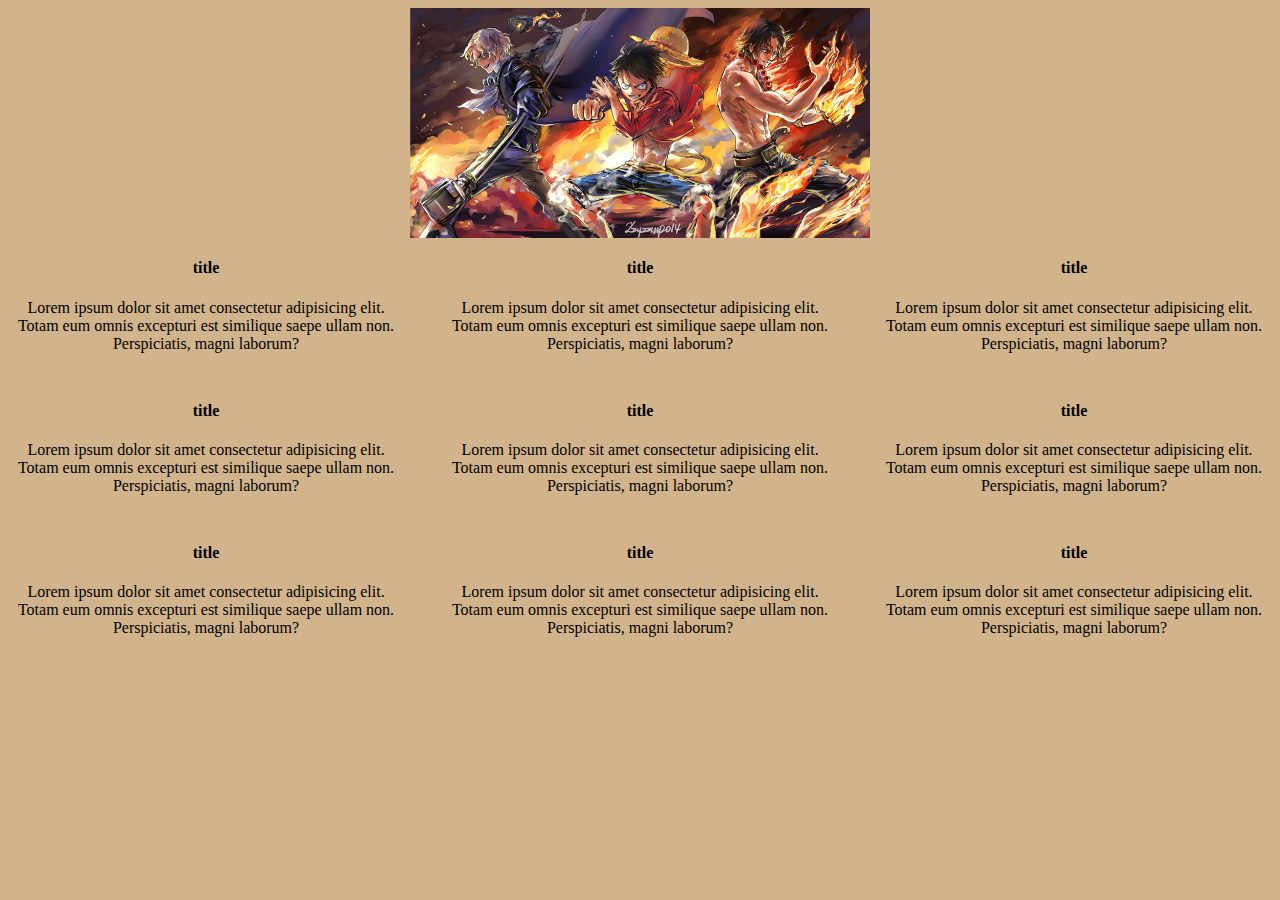
<file: day3/Responsive web.html>
<!DOCTYPE html>
<html lang="en">
<head>
    <meta charset="UTF-8">
    <meta name="viewport" content="width=device-width, initial-scale=1.0">
    <link rel="stylesheet" href="Rsponsive.css">
    <title>Document</title>
</head>
<body>
    <div class="container1">
        <img src="img/516664.jpg" width="460" height="400"alt="">
    </div>
    <div class="row">
        <div class="colum">
            <h4>title</h4>
            <p>Lorem ipsum dolor sit amet consectetur adipisicing elit. Totam eum omnis excepturi est similique saepe ullam non. Perspiciatis, magni laborum?</p>
        </div>
        <div class="colum">
            <h4>title</h4>
            <p>Lorem ipsum dolor sit amet consectetur adipisicing elit. Totam eum omnis excepturi est similique saepe ullam non. Perspiciatis, magni laborum?</p>
        </div>
        <div class="colum">
            <h4>title</h4>
            <p>Lorem ipsum dolor sit amet consectetur adipisicing elit. Totam eum omnis excepturi est similique saepe ullam non. Perspiciatis, magni laborum?</p>
        </div>
        <div class="colum">
            <h4>title</h4>
            <p>Lorem ipsum dolor sit amet consectetur adipisicing elit. Totam eum omnis excepturi est similique saepe ullam non. Perspiciatis, magni laborum?</p>
        </div>
        <div class="colum">
            <h4>title</h4>
            <p>Lorem ipsum dolor sit amet consectetur adipisicing elit. Totam eum omnis excepturi est similique saepe ullam non. Perspiciatis, magni laborum?</p>
        </div>
        <div class="colum">
            <h4>title</h4>
            <p>Lorem ipsum dolor sit amet consectetur adipisicing elit. Totam eum omnis excepturi est similique saepe ullam non. Perspiciatis, magni laborum?</p>
        </div>
        <div class="colum">
            <h4>title</h4>
            <p>Lorem ipsum dolor sit amet consectetur adipisicing elit. Totam eum omnis excepturi est similique saepe ullam non. Perspiciatis, magni laborum?</p>
        </div>
        <div class="colum">
            <h4>title</h4>
            <p>Lorem ipsum dolor sit amet consectetur adipisicing elit. Totam eum omnis excepturi est similique saepe ullam non. Perspiciatis, magni laborum?</p>
        </div>
        <div class="colum">
            <h4>title</h4>
            <p>Lorem ipsum dolor sit amet consectetur adipisicing elit. Totam eum omnis excepturi est similique saepe ullam non. Perspiciatis, magni laborum?</p>
        </div>


        
    </div>
</body>
</html>
</file>
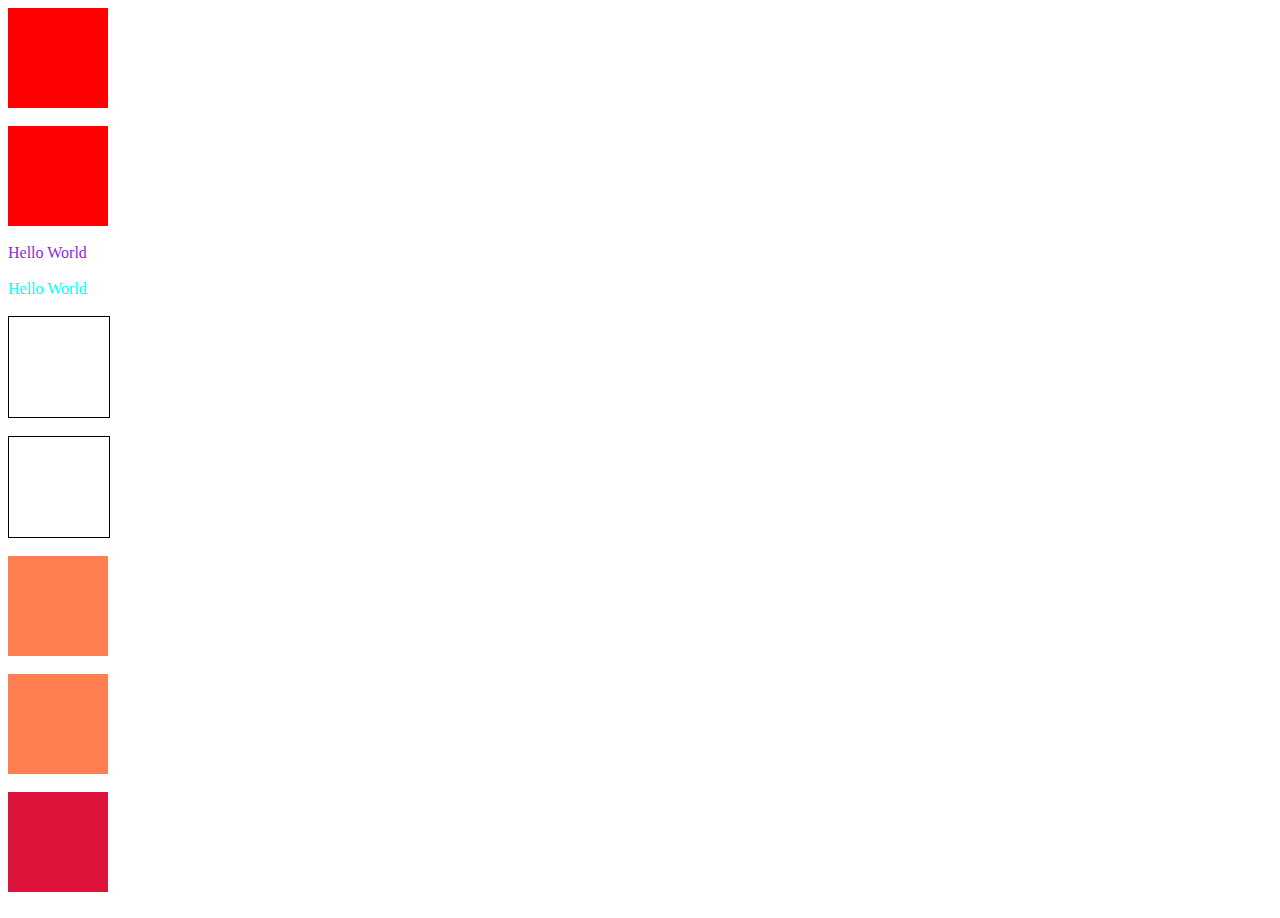
<file: day4/Lib Animation1.html>
<!DOCTYPE html>
<html lang="en">
<head>
    <meta charset="UTF-8">
    <meta name="viewport" content="width=device-width, initial-scale=1.0">
    <title>Document</title>
    <style> 
        .tan1 {
          width: 100px;
          height: 100px;
          background-color: red;
          animation-name: example;
          animation-duration: 4s;
        }
        
        @keyframes example {
          from {background-color: red;}
          to {background-color: yellow;}
        }

        .tan2 {
           width: 100px;
           height: 100px;
           background-color: red;
           animation-name: example2;
           animation-duration: 4s;
        }

        @keyframes example2 {
            0%   {background-color: red;}
            25%  {background-color: yellow;}
            50%  {background-color: blue;}
            100% {background-color: green;}
         }
         /*color*/
         .tan3 {
          color: blueviolet;
          animation-name: example3;
          animation-duration: 4s;
        }
        
        @keyframes example3 {
          from {color: blueviolet;}
          to {color: brown;}
        }

        .tan4 {
           color: aqua;
           animation-name: example4;
           animation-duration: 4s;
        }

        @keyframes example4 {
            0%   {color: red;}
            25%  {color: yellow;}
            50%  {color: blue;}
            100% {color: green;}
         }

          /*width*/
          .tan5 {
          border: 1px solid black;    
          width: 100px;
          height: 100px;
          animation-name: example5;
          animation-duration: 4s;
        }
        
        @keyframes example5 {
          from {width: 100px;}
          to {width: 200px;}
        }

        .tan6 {
            border: 1px solid black;    
            width: 100px;
            height: 100px;
            animation-name: example6;
            animation-duration: 4s;
        }

        @keyframes example6 {
            0%   {width: 100px; height: 100px;}
            25%  {width: 400px; height: 100px;}
            50%  {width: 600px; height: 100px;}
            100% {width: 800px; height: 100px;}
         }

           /*Position-relative*/
           .tan7 {   
          width: 100px;
          height: 100px;
          background-color: coral;
          position: relative;
          animation-name: example7;
          animation-duration: 4s;
        }
        
        @keyframes example7 {
          from {left: 0px; top: 0px;}
          to {left: 300px; top: 0px;}
        }

        .tan8 {
          width: 100px;
          height: 100px;
          background-color: coral;
          position: relative;
          animation-name: example8;
          animation-duration: 4s;
        }

        @keyframes example8 {
            0%   {left: 0px; top: 0px;}
            25%  {left: 300px; top: 0px;}
            50%  {left: 300px; top: 300px;}
            75%  {left: 0px; top: 300px;}
            100%  {left: 0px; top: 0px;}
         }

         /*Show Hide*/
         .tan9 {   
          width: 100px;
          height: 100px;
          background-color:crimson;
          position: relative;
          animation-name: example9;
          animation-duration: 4s;
          animation-iteration-count: infinite;
        }
        
        @keyframes example9 {
          from {visibility:hidden;
                opacity: 0;
                transition: visibility 0s, opacity 0.5s linear;
          }
          to {visibility:visible;
              opacity: 1;
          }
        }


        </style>
</head>
<body>
    <div class="tan1"></div><br>
    <div class="tan2"></div><br>
    <div class="tan3">Hello World</div><br>
    <div class="tan4">Hello World</div><br>
    <div class="tan5"></div><br>
    <div class="tan6"></div><br>
    <div class="tan7"></div><br>
    <div class="tan8"></div><br>
    <div class="tan9"></div><br>
    
</body>
</html>
</file>
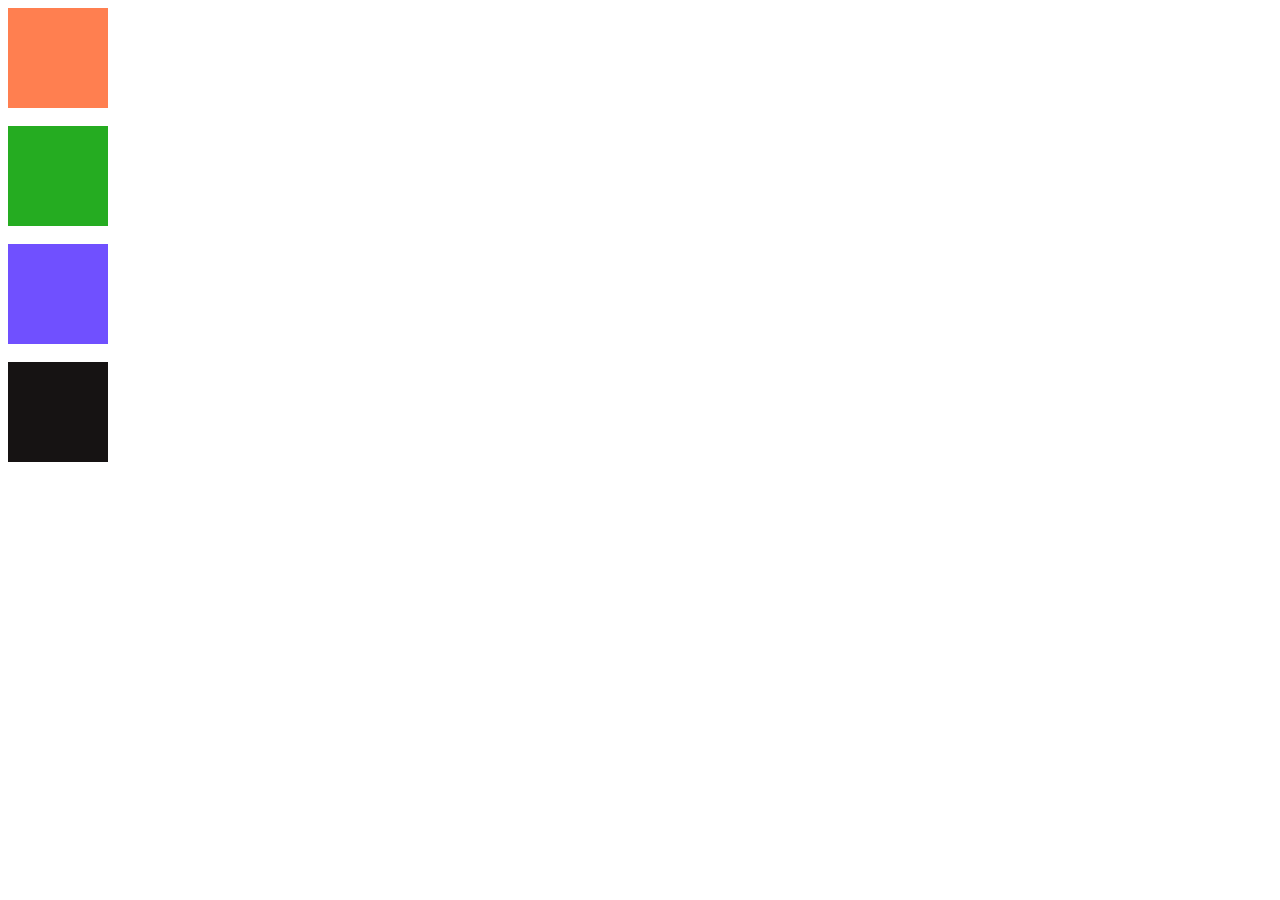
<file: day4/Lib Animation2.html>
<!DOCTYPE html>
<html lang="en">
<head>
    <meta charset="UTF-8">
    <meta name="viewport" content="width=device-width, initial-scale=1.0">
    <title>Document</title>
    <style>
        .cat1 {
          width: 100px;
          height: 100px;
          background-color: coral;
          position: relative;
          animation-name: example1;
          animation-duration: 10s;
          animation-delay: 4s;
        }

        @keyframes example1 {
            0%   {left: 0px; top: 0px;}
            25%  {left: 300px; top: 0px;}
            50%  {left: 300px; top: 300px;}
            75%  {left: 0px; top: 300px;}
            100%  {left: 0px; top: 0px;}
         }

         .cat2 {
          width: 100px;
          height: 100px;
          background-color: rgb(37, 172, 33);
          position: relative;
          animation-name: example2;
          animation-duration: 4s;
          animation-direction: reverse;
        }

        @keyframes example2 {
            0%   {left: 0px; top: 0px;}
            25%  {left: 300px; top: 0px;}
            50%  {left: 300px; top: 300px;}
            75%  {left: 0px; top: 300px;}
            100%  {left: 0px; top: 0px;}
         }

         .cat3 {
          width: 100px;
          height: 100px;
          background-color: rgb(112, 80, 255);
          position: relative;
          animation-name: example3;
          animation-duration: 4s;
          animation-iteration-count: 2;
          animation-direction: alternate;
        }

        @keyframes example3 {
            0%   {left: 0px; top: 0px;}
            25%  {left: 300px; top: 0px;}
            50%  {left: 300px; top: 300px;}
            75%  {left: 0px; top: 300px;}
            100%  {left: 0px; top: 0px;}
         }

         .cat4 {
          width: 100px;
          height: 100px;
          background-color: rgb(22, 19, 19);
          position: relative;
          animation-name: example4;
          animation-duration: 4s;
          animation-iteration-count: 2;
          animation-direction: alternate-reverse;
        }

        @keyframes example4 {
            0%   {left: 0px; top: 0px;}
            25%  {left: 300px; top: 0px;}
            50%  {left: 300px; top: 300px;}
            75%  {left: 0px; top: 300px;}
            100%  {left: 0px; top: 0px;}
         }
    </style>
</head>
<body>
    <div class="cat1"></div><br>
    <div class="cat2"></div><br>
    <div class="cat3"></div><br>
    <div class="cat4"></div><br>
</body>
</html>
</file>
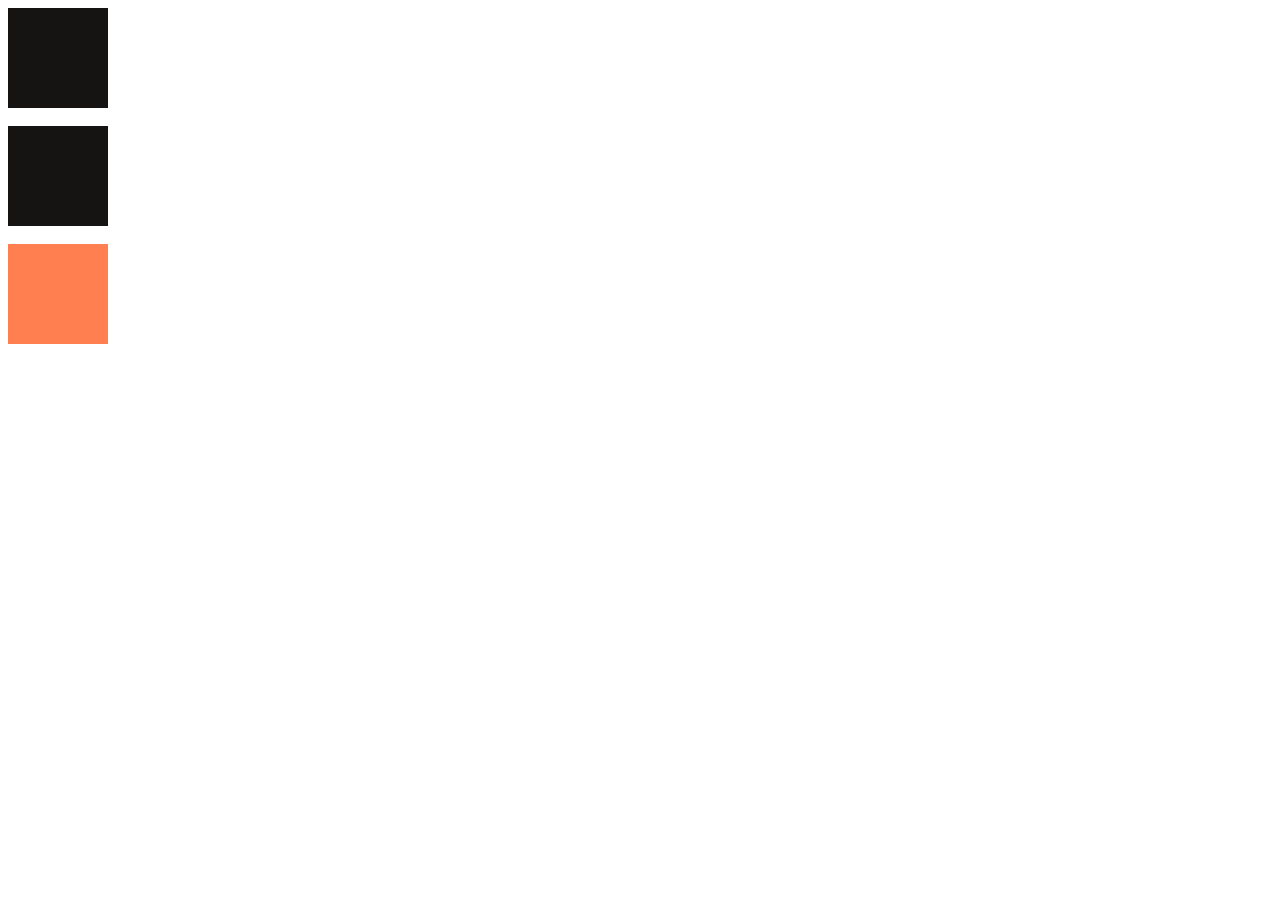
<file: day4/Lib Animation3.html>
<!DOCTYPE html>
<html lang="en">
<head>
    <meta charset="UTF-8">
    <meta name="viewport" content="width=device-width, initial-scale=1.0">
    <title>Document</title>
    <style>
        .pat1 {
          width: 100px;
          height: 100px;
          background-color: rgb(22, 19, 19);
          position: relative;
          animation: example1 5s linear 2s infinite alternate;
        }

        @keyframes example1 {
            0%   {left: 0px; top: 0px;}
            25%  {left: 300px; top: 0px;}
            50%  {left: 300px; top: 300px;}
            75%  {left: 0px; top: 300px;}
            100%  {left: 0px; top: 0px;}
         }

         .pat2 {
          width: 100px;
          height: 100px;
          background-color: rgb(22, 19, 19);
          position: relative;
          animation: example2 5s linear 2s infinite alternate;
          
        }

        @keyframes example2 {
            0%   {background-color: tan; left: 0px; top: 0px;}
            25%  {background-color: yellow; left: 300px; top: 0px;}
            50%  {background-color: blue; left: 300px; top: 300px;}
            75%  {background-color: green; left: 0px; top: 300px;}
            100%  {background-color: gold; left: 0px; top: 0px;}
         }

         .pat3 {
          width: 100px;
          height: 100px;
          background-color:coral;
          position: relative;
          animation: example3 5s linear 2s infinite alternate;
        }

        @keyframes example3 {
            0%   {visibility: hidden; left: 0px; top: 0px;}
            25%  {visibility: visible;left: 300px; top: 0px;}
            50%  {visibility: hidden; left: 300px; top: 300px;}
            75%  { left: 0px; top: 300px;}
            100%  {visibility: hidden; left: 0px; top: 0px;}
         }

    </style>
</head>
<body>
    <div class="pat1"></div><br>
    <div class="pat2"></div><br>
    <div class="pat3"></div><br>
    
</body>
</html>
</file>
<file: day1/index.css>
* {
    margin: 0;
    padding: 0;
    box-sizing: border-box;
}
body {
    background-color: aqua;
}

.container1 {
    width: 1000px;
    margin: 0 auto;
    background-color: antiquewhite;
}

a {
    text-decoration: none;
    padding: 20px;
}
.container2 {
    width: 1000px;
    height: 500px;
    margin: 0 auto;
    background-color: antiquewhite;
}

.container3 {
    width: 1000px;
    height: 500px;
    margin: 0 auto;
    display: table-cell;
    vertical-align: middle;

}

img {
    margin: auto auto;
    display: block;
}
</file>
<file: booking.css>
body {
    background-color: rgb(103, 28, 224);
}

.booking {
    width: 450px;
    margin: 0 auto;
    background-color: white;
}

.booking2 {
    display: flex;
}

a {
    text-decoration: none;
    padding: 20px;
}

.booking3 {
    width: 450px;
    margin: 0 auto;
    background-color: white;
}
</file>
<file: day1/friends.css>
* {
    margin: 0;
    padding: 0;
    box-sizing: border-box;
}
body {
    background-color: aqua;
}

a {
    text-decoration: none;
    padding: 20px;
}

table, th, td {
    border: 1px solid black;
  }
</file>
<file: day1/profile.css>
* {
    margin: 0;
    padding: 0;
    box-sizing: border-box;
}
body {
    background-color: aqua;
}

.container1 {
    width: 1000px;
    margin: 0 auto;
    background-color: antiquewhite;
}

a {
    text-decoration: none;
    padding: 20px;
}

.avatar {
    width: 1000px;
    margin: 0 auto;
    background-color: antiquewhite;

}

.avatar2 {
    width: 1000px;
    height: 500px;
    margin: 0 auto;
    display: table-cell;
    vertical-align: middle;
    text-align: center;
}

img {
    margin: auto auto;
    display: block;
}
</file>
<file: day3/Nike web.css>
/** {
    box-sizing: border-box;
    border: 1px solid black;
  }*/

  a {
      text-decoration: none;
  }

.container1 {
    width: 100%;
    height: 40px;
    display: grid;
    grid-template-columns: 30% 70%;

}

.container2 {
    text-align: left;
}

.container3 {
    text-align: right;

}
.up{
    text-decoration: none;
    padding: 0 20px;
}

.container4 {
    width: 100%;
    display: grid;
    grid-template-columns: 80px auto 100px;
}

.container5 {
    padding: 30px;
}

.container6 {
    text-align: center;
    padding: 30px;
}

.container7 {
    padding: 30px;
}

.up1 {
    text-decoration: none;
    padding: 0 40px;
}

.container8 {
    background-color: tan;
    width: 100%;
    height: 70px;
    padding: 10px;
    text-align: center;

}

.up3 {
    text-decoration: none;
    text-align: center;
    
}

.container9 {
    width: 100%;
    display: grid;
    grid-template-columns: 5% 95%;

}

.container10 {
    padding: 40px;
}

.container11 {
    padding: 40px;
    text-align: center;
}

.up4 {
    text-decoration: none;
}

.up5 {
    text-decoration: none;
    padding: 0 20px;
}

.container12 img{
    width: 100%;
    display: block;
    margin: 0 auto;
}

.container13 {
    width: 100%;
    height: 100px;
    text-align: center;
}

.container14 {
    width: 100%;
    display: grid;
    grid-template-columns: auto auto auto;
}

.container15 {
    width: 100%;
    display: block;
    margin: 0 auto;
    text-align:left;
    text-decoration: none;
}

.container16 {
    width: 100%;
    display: grid;
    grid-template-columns: auto auto;
    justify-content: center;
    margin: 20px;
}

.container19 {
    width: 100%;
    text-align: center;
}

.container20 {
    width: 100%;
    display: grid;
    grid-template-columns: auto auto auto;
}

.container22 {
    width: 100%;
    margin: 0 auto;
   
}
 table {
     margin: 40px auto;
     padding: 20px;

 }

 td {
     padding: 20px 30px;
 }

 .container23 {
    background-color: black;
    width: 100%;
    display: grid;
    grid-template-columns: auto auto auto;
 }

 .container24 {

 }

 ul {
     list-style: none;
 }
</file>
<file: day3/Rsponsive.css>
* {
    box-sizing: border-box;
}

body {
    background-color: tan;

}

.container1 {
    display: grid;
    grid-gap: 20px;
    margin: auto;
    text-align: center;
    justify-items: center;
}

img {
    max-width: 100%;
    height: auto;
}

.row {
    display: grid;
    grid-template-columns: auto;
    margin: 0 auto;
}

.colum {
    min-width: 300px;
    text-align: center;
}

@media only screen and (max-width: 560px) {
    .row {
        grid-template-columns: auto;
    }
    div > div {
        min-width: 300px;
    }
    
}

@media only screen and (min-width: 561px) and (max-width: 840px) {
    .row {
        grid-template-columns: repeat(2,auto);
        grid-gap: 4%;
        margin-bottom: 100px;
    }
    div > div {
        min-width: 255px;
    }
    
}

@media only screen and (min-width: 841px) {
    .row {
        grid-template-columns: repeat(3,auto);
        grid-gap: 3%;
    }
    div > div {
        min-width: 255px;
    }
    
}
</file>
